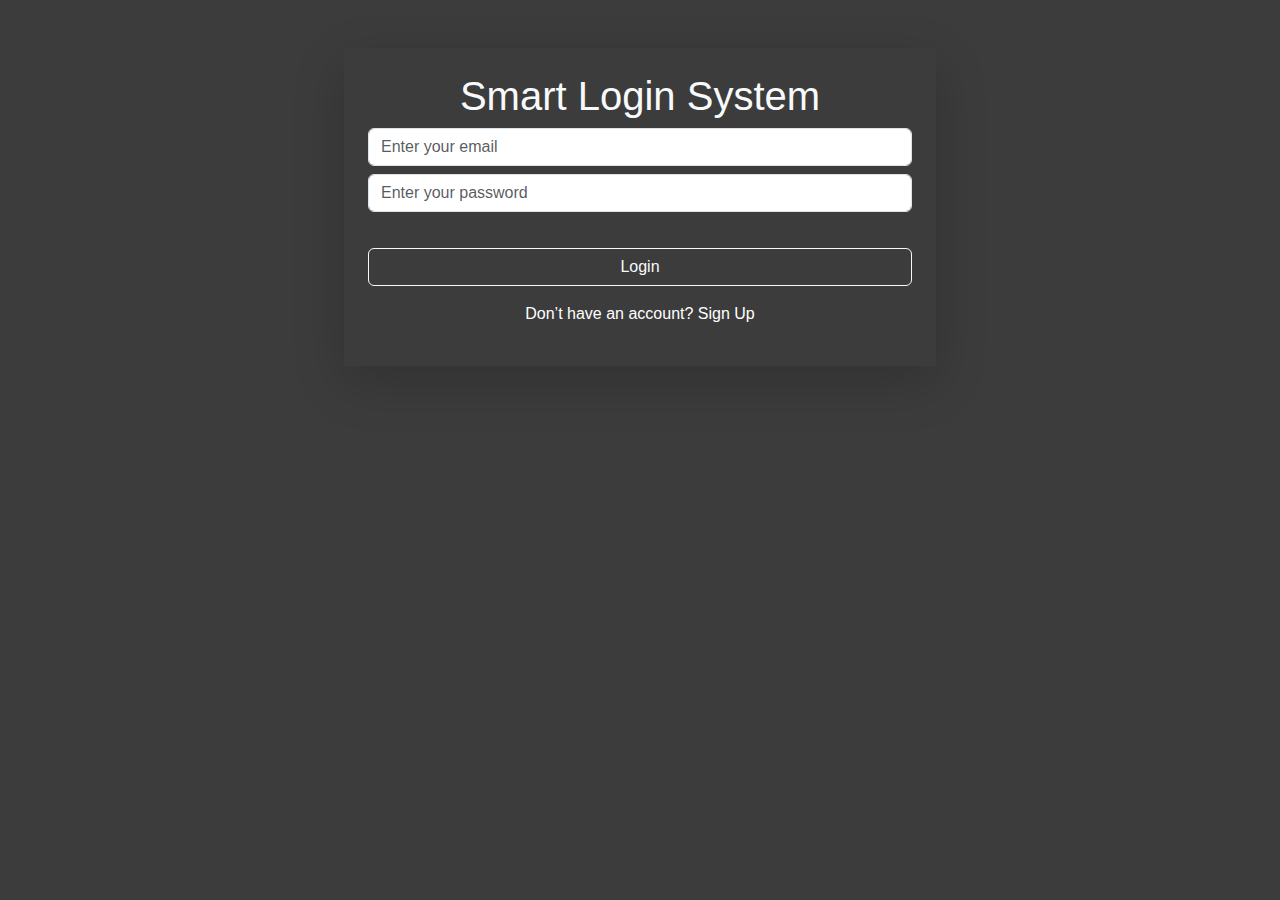
<file: index.html>
<html>
    <head>
      <link rel="preconnect" href="https://fonts.googleapis.com">
<link rel="preconnect" href="https://fonts.gstatic.com" crossorigin>
<link href="https://fonts.googleapis.com/css2?family=Amatic+SC:wght@700&family=Montserrat:wght@100;400;800&family=Pacifico&display=swap" rel="stylesheet">
      <link rel="stylesheet" href="CSS/all.min.css">
    <link rel="stylesheet" href="bootstrap-5.3.2-dist/css/bootstrap.min.css">
    <link rel="stylesheet" href="CSS/index_style.css">
    </head>
    <body class="text-center  p-5 m-0">
     

      <div class="w-50 mx-auto p-4 shadow-lg">
        <h1 class="text-light ">Smart Login System</h1>
        <input class="form-control my-2  " type="email" name="userEmailI" id="userEmailI" placeholder="Enter your email">
        <input class="form-control my-2 " type="password" name="userPasswordI" id="userPasswordI" placeholder="Enter your password">

        
        <div id="validating" class="position-relative mb-1 p-1 text-danger">
       
  
        </div>

        <button class="btn btn-outline-light form-control my-3" id="logIn" onclick="signIn ()">Login</button>
        <p class="text-white">Don’t have an account? <a class="text-white text-decoration-none" href="sign-up.html">Sign Up</a></p>
      </div>






        <script src="bootstrap-5.3.2-dist/js/bootstrap.bundle.min.js"></script>
        <script src="js/index.js"></script>
       
    </body>
</html>
</file>
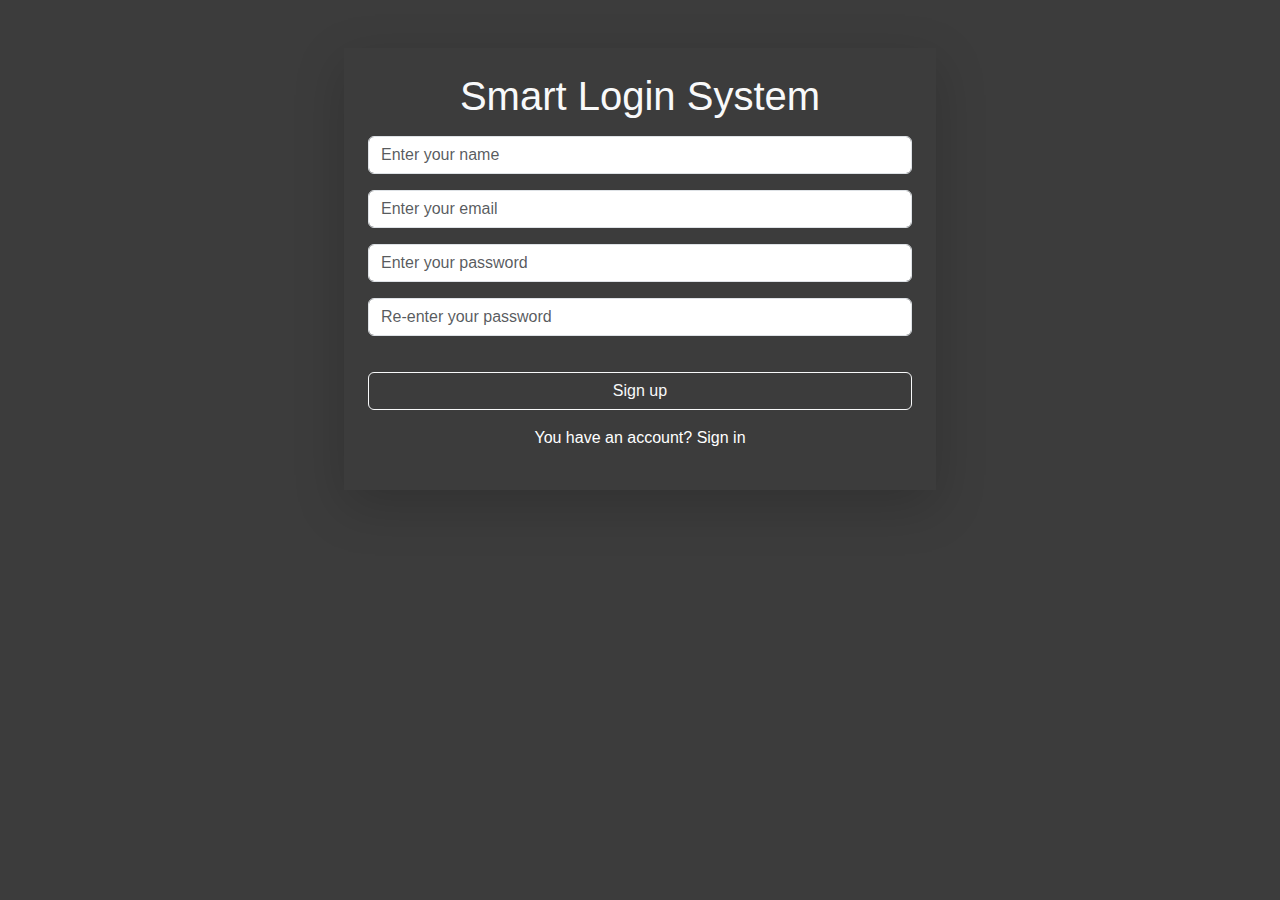
<file: sign-up.html>
<html>
    <head>
      <link rel="preconnect" href="https://fonts.googleapis.com">
<link rel="preconnect" href="https://fonts.gstatic.com" crossorigin>
<link href="https://fonts.googleapis.com/css2?family=Amatic+SC:wght@700&family=Montserrat:wght@100;400;800&family=Pacifico&display=swap" rel="stylesheet">
      <link rel="stylesheet" href="CSS/all.min.css">
    <link rel="stylesheet" href="bootstrap-5.3.2-dist/css/bootstrap.min.css">
    <link rel="stylesheet" href="CSS/index_style.css">
    </head>
    <body class="text-center  p-5 m-0">
     

      <div class="w-50 mx-auto p-4 shadow-lg">
        <h1 class="text-light ">Smart Login System</h1>
        <input class="form-control my-3  " type="text" name="userNameU" id="userNameU" placeholder="Enter your name">

        
        <input class="form-control my-3  " type="email" name="userEmailU" id="userEmailU" placeholder="Enter your email">
        <input class="form-control my-3" type="password" name="userPasswordU" id="userPasswordU" placeholder="Enter your password">
        <input class="form-control my-2 " type="password" name="userPasswordI-2" id="userPasswordI-2" placeholder="Re-enter your password">


        <div id="validating" class="position-relative mb-1 p-1 text-danger">
       
  
        </div>

        <button class="btn btn-outline-light form-control my-3" id="signUp" onclick="signUp ()">Sign up</button>

        <p class="text-white">You have an account? <a class="text-white text-decoration-none" href="index.html">Sign in</a></p>


      </div>






        <script src="bootstrap-5.3.2-dist/js/bootstrap.bundle.min.js"></script>
        <script src="js/index.js"></script>
       
    </body>
</html>
</file>
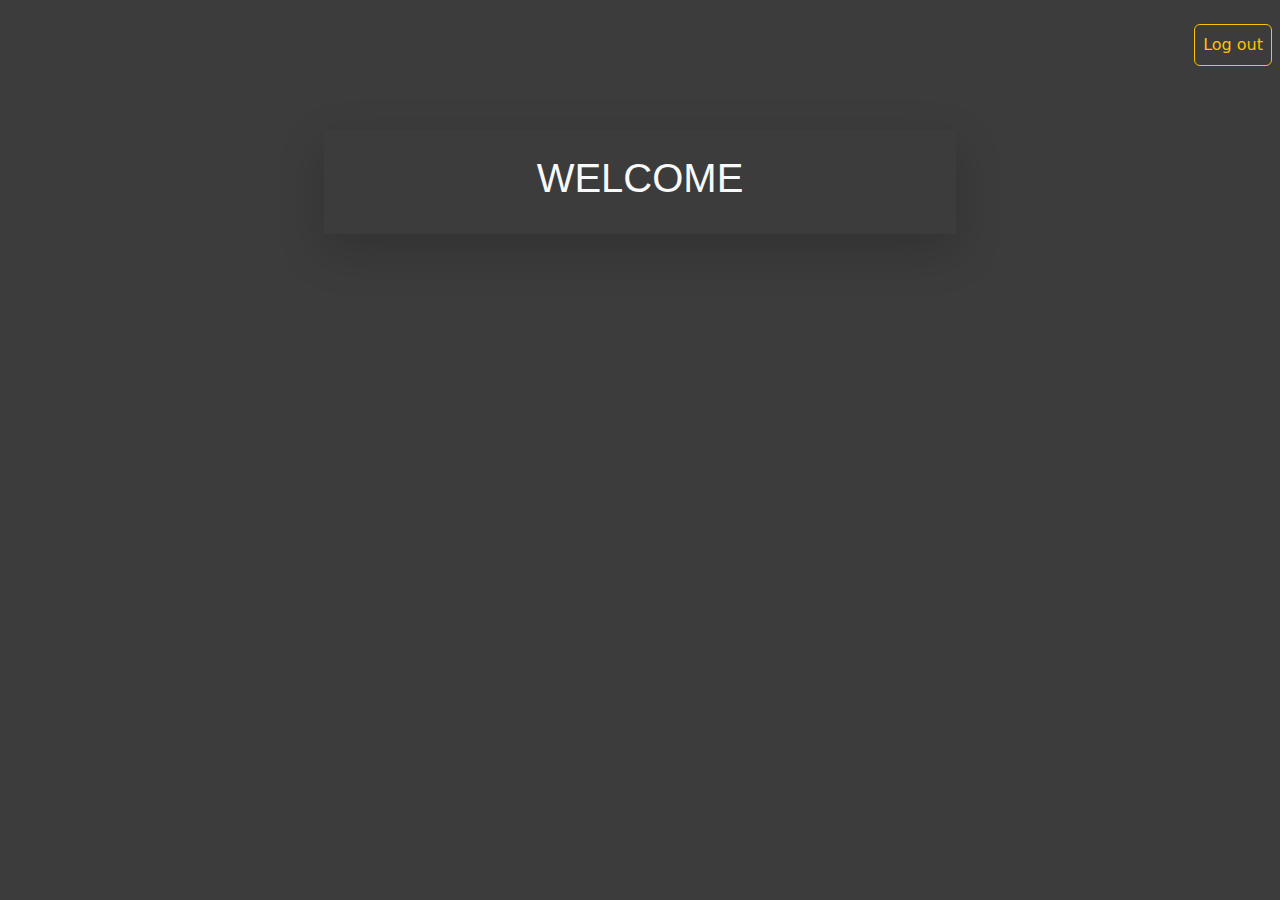
<file: welcome.html>
<html>
    <head>
      <link rel="preconnect" href="https://fonts.googleapis.com">
<link rel="preconnect" href="https://fonts.gstatic.com" crossorigin>
<link href="https://fonts.googleapis.com/css2?family=Amatic+SC:wght@700&family=Montserrat:wght@100;400;800&family=Pacifico&display=swap" rel="stylesheet">
      <link rel="stylesheet" href="CSS/all.min.css">
    <link rel="stylesheet" href="bootstrap-5.3.2-dist/css/bootstrap.min.css">
    <link rel="stylesheet" href="CSS/index_style.css">
    </head>
    <body class="text-center  p-2 m-0 d-flex flex-column g-5">
      <button class="btn btn-outline-warning p-2 my-3 align-self-end" id="signUp" onclick="logOut()">Log out</button>

      <div class="w-50 mx-auto p-4 shadow-lg my-5" id="welcome">
        <h1 class="text-light ">WELCOME </h1>
        
      </div>

      






        <script src="bootstrap-5.3.2-dist/js/bootstrap.bundle.min.js"></script>
        <script src="js/index.js"></script>
       
    </body>
</html>
</file>
<file: CSS/index_style.css>
*{
    font-family:sans-serif ;
}



body{
  background-color: rgb(60, 60, 60);
}
div{
  background-color: rgb(60, 60, 60);

}
a:hover{
  text-decoration: underline !important;
}
.val{
  font-size: 12px ;
  margin: 0;
  padding: 0;
  text-align: left;

}
</file>
